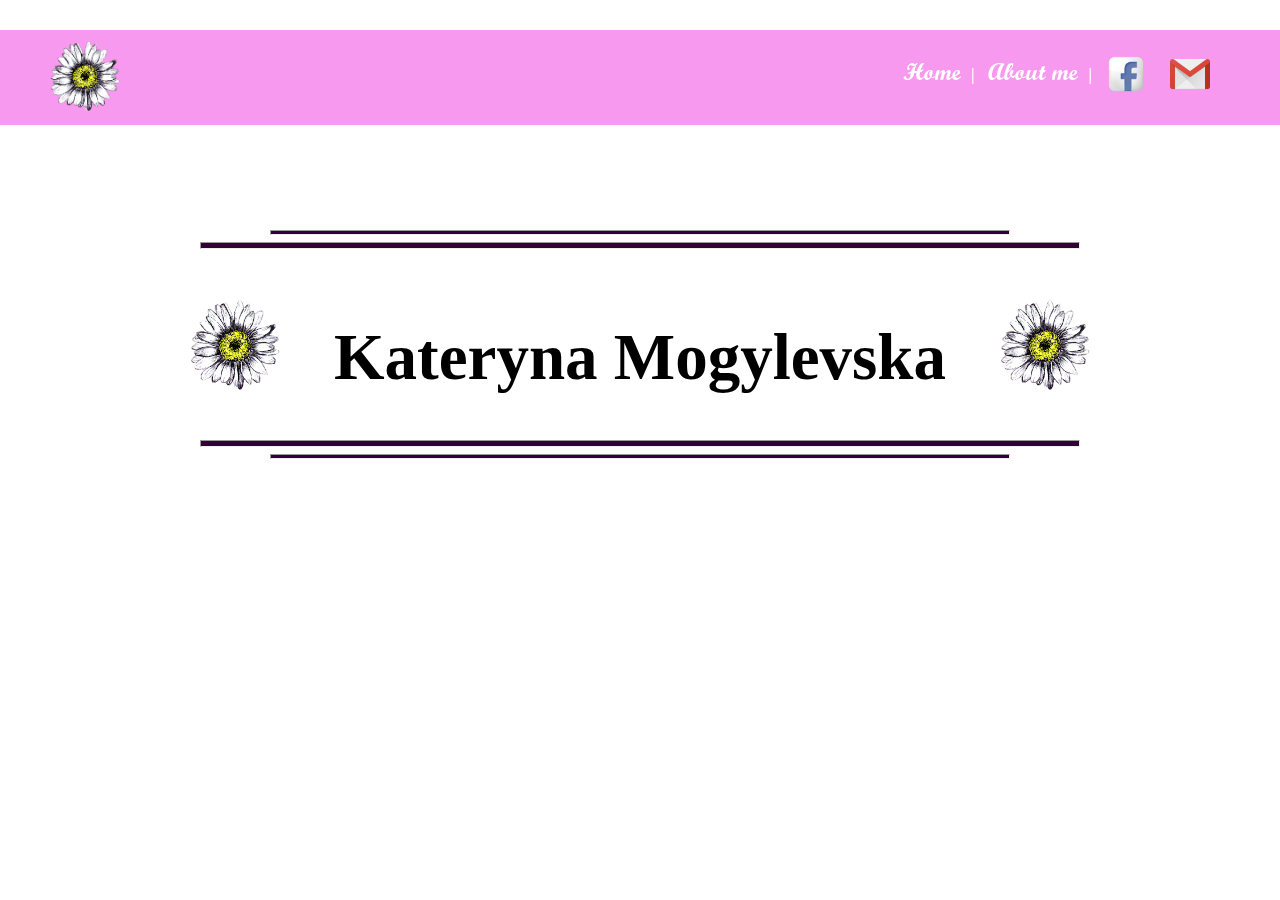
<file: index.html>
<!DOCTYPE html>
<html>
<head>
  <title>Portfolio of Kateryna Mohylevska</title>
  <meta content="Kateryna Mohylevska" name="description">
  <link href="css_to_portfolio.css" rel="stylesheet">
  <link rel="icon" type="image/png" href="favicon.png">
</head>
<body>
<header class="main-header group">
  <a class="logotype" href="#">
    <img class="logo" src="picture/camomile.png" alt="logotype picture" width="70"/>
  </a>

  <nav class="main-navigation" >
    <ul>
      <li><a href="#">Home</a></li>
      <li><a href="aboutme.html">About me</a></li>
      <li class="networks"><a target="_blank" href="https://www.facebook.com/kate.mogilevskaya.5"><img
          src="picture/facebook.png" width="40"></a></li>
      <li class="networks"><a class="popup-target" href="#contactByEmail"><img src="picture/gmail.png"
                                                                                            width="40"></a></li>
    </ul>

    <div id="contactByEmail" class="overlay">
      <div class="popup">
        <h2>Email me</h2>
        <a class="close" href="#">&times;</a>

        <div class="content">
          I'll be happy to get emails from you, write to <a href="mailto:mohylevska@ucu.edu.ua">mohylevska@ucu.edu.ua</a>
        </div>
      </div>
    </div>

    <div id="contactByTelephone" class="overlay">
      <div class="popup">
        <h2>Call me</h2>
        <a class="close" href="#">&times;</a>

        <div class="content">
          You can reach me by phone number <a href="tel:+3809765534543">+3809765534543</a>
        </div>
      </div>
    </div>
  </nav>


</header>
<section>
  <div>
    <hr class="hr-1">
    <hr class="hr-2">
  </div>
  <div class="title">
    <img class="left-camomile" src="picture/camomile.png" width="90"/>

    <h1 class="center-text">Kateryna Mogylevska</h1>
    <img class="right-camomile" src="picture/camomile.png" width="90"/>
  </div>
  <div>
    <hr class="hr-3">
    <hr class="hr-4">
  </div>

</section>

</body>

</html>
</file>
<file: css_to_portfolio.css>
@font-face {
    font-family: Harrington;
    src: url(fonts/harrington.ttf);
}
@font-face {
	font-family: 'SCRIPTBL';
	src: url(fonts/SCRIPTBL.ttf);
}
*{
  box-sizing: border-box;
}
body{
  background: url("https://pp.vk.me/c623117/v623117336/458dd/rDk8U3YNBSg.jpg");
  background-repeat: no-repeat;
  background-attachment: fixed;
  background-position: center;
  background-size: cover;
  margin: 0;
  padding: 0;
}

.group::after{
  content: "";
  display: table;
  clear: both;
}
.main-header{
  margin: 30px 0 0 0;
  padding: 10px 50px;
  background: rgba(236, 0, 215, 0.4);
  position:fixed;
  width: 100%;
  top: 0;
  left: auto;
  right: auto;
  bottom: auto;
}

.networks {
  position: relative;
  top: 14px;
}

.logotype{
  display: block;
  float:left;
  color: black;
}

.main-navigation{
  float:right;
  height: 60px;
  position: relative;
}
.main-navigation ul{
  margin: 0;
  padding: 0;
  list-style: none;
  line-height: 60px;
}

.main-navigation ul li{
  display: inline-block;
}


.main-navigation ul li:after{
  content: "|";
  padding: 10px;
  color: #fff;
  font-weight: bold;
}

.main-navigation ul li:last-child:after,
.main-navigation ul li.networks:after{
  content: " ";
}
.main-navigation ul li a {
  text-decoration: none;
  color: #fff;
  font-family: 'SCRIPTBL';
  font-size: 150%;
}

section{
}
h1{
  text-align: center;
}
.main-text{
  margin: 200px;
  padding: 40px 40px 50px 40px;
  background-color: #fff;
  background: rgba(250, 250, 250, 0.8);
}

.cs-logo{
  float:right;
}
.sub-text{
  text-align: center;
}
.sub-text img {
  margin: 10px 0;
}

.logo{
  padding: 0;
}
h3{
  text-align: center;
}
.hr-1{
  margin: 230px 270px 0 270px;
  height: 5px;
}
.hr-2{
  margin: 7px 200px 50px 200px;
  height: 7px;
}
.hr-3{
  height: 7px;
  margin: 50px 200px 0 200px;
}
.hr-4{
  height: 5px;
  margin: 7px 270px 0 270px;
}
.hr-1,
.hr-2,
.hr-3,
.hr-4{
  color: #330033;
  background-color: #330033;
}
.center-text{
  font-size: 500%;
  animation: change-color 3s infinite;
}

@keyframes change-color{
  0%{
    color: #ffe5ff;
  }
  50%{
    color: #ff33ff;
  }
  100%{
    color:#fff;
  }
}
.title {
  text-align: center;
}

.title h1 {
  display: inline;
  margin: 0 50px;

  font-size: 65px;
  line-height: 65px;
  vertical-align: bottom;
}
.left-camomile, .right-camomile {
  vertical-align: middle;
}
.networks-2{
  padding: 50px 0 0 0;
}



/* Popup for telephone and email */
.overlay {
  /*position: fixed;
  top: 0;
  bottom: 0;
  left: 0;
  right: 0;
  background: rgba(0, 0, 0, 0.7);*/
  transition: opacity 500ms;
  visibility: hidden;
  opacity: 0;
}


.popup-target{
  position: relative;
}

.popup {
  padding: 15px;
  background: #fff;
  border-radius: 5px;
  width: 320px;
  position: absolute;
  transition: all 5s ease-in-out;

  line-height: 1;
}

.popup h2 {
  margin-top: 0;
  color: #333;
  font-family: 'SCRIPTBL';
}
.popup .close {
  position: absolute;
  top: 5px;
  right: 15px;
  transition: all 200ms;
  font-size: 30px;
  font-weight: bold;
  text-decoration: none;
  color: #333;
}
.popup .close:hover {
  color: #ff33ff;
}
.popup .content {
  overflow: auto;
  line-height: 1.2;
}




#contactByTelephone:target,
#contactByEmail:target{
  visibility: visible;
  opacity: 1;
}

#contactByTelephone .popup {
  right: 20px;
}
#contactByEmail .popup {
  right: 80px;
}
</file>
